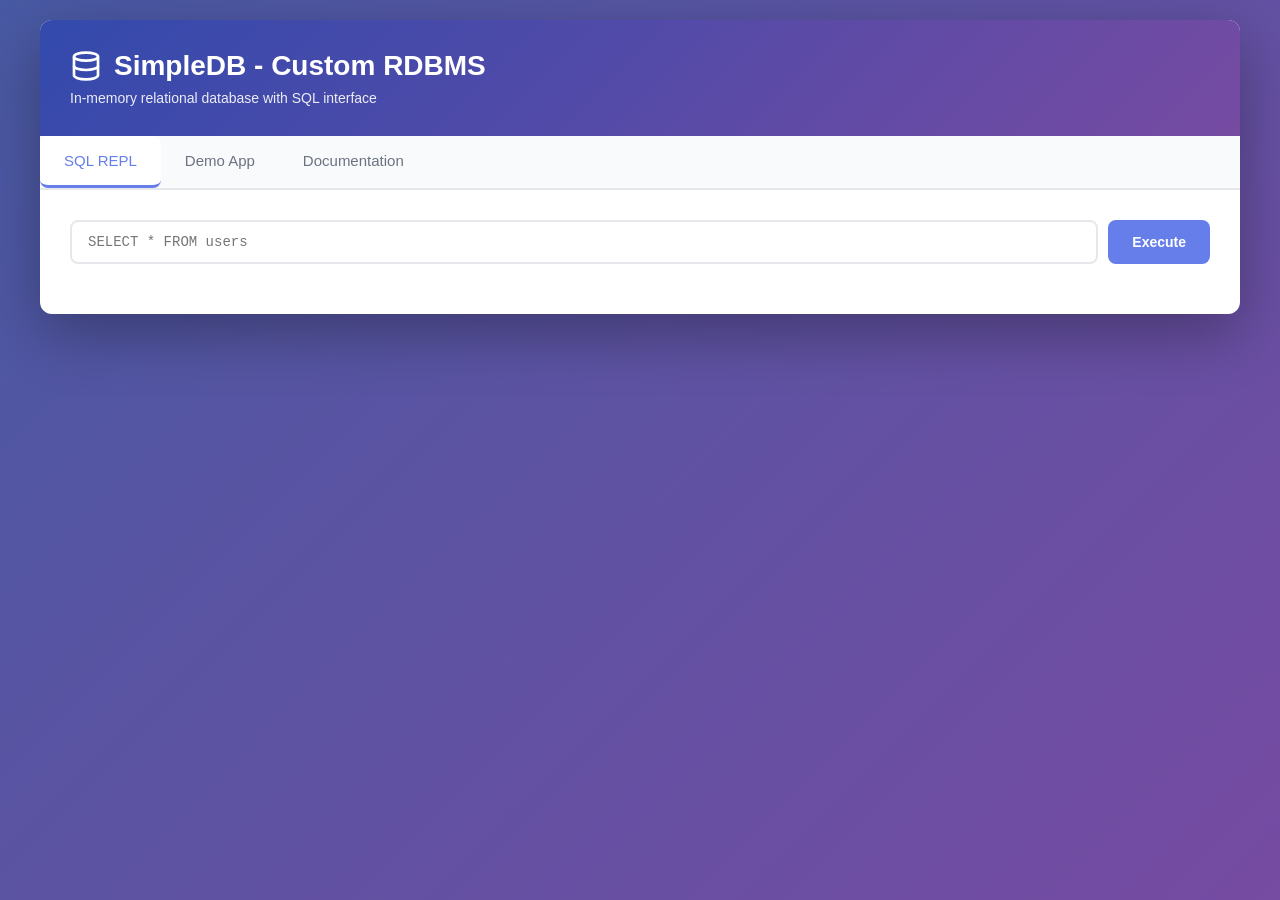
<file: index.html>
<!DOCTYPE html>
<html lang="en">
<head>
    <meta charset="UTF-8">
    <meta name="viewport" content="width=device-width, initial-scale=1.0">
    <title>SimpleRDBMS</title>
    <link rel="icon" href="assets/icons8-database-96.png" type="image/png">
    <link rel="stylesheet" href="assets/styles.css">
</head>
<body>
    <div class="container">
        <div class="header">
            <h1>
                <svg width="32" height="32" viewBox="0 0 24 24" fill="none" stroke="currentColor" stroke-width="2">
                    <ellipse cx="12" cy="5" rx="9" ry="3"></ellipse>
                    <path d="M21 12c0 1.66-4 3-9 3s-9-1.34-9-3"></path>
                    <path d="M3 5v14c0 1.66 4 3 9 3s9-1.34 9-3V5"></path>
                </svg>
                SimpleDB - Custom RDBMS
            </h1>
            <p>In-memory relational database with SQL interface</p>
        </div>

        <div class="tabs">
            <button class="tab active" onclick="switchTab('repl')">SQL REPL</button>
            <button class="tab" onclick="switchTab('demo')">Demo App</button>
            <button class="tab" onclick="switchTab('docs')">Documentation</button>
        </div>

        <div class="content">
            <!-- REPL Tab -->
            <div id="repl-panel" class="tab-panel active">
                <div class="sql-input">
                    <input type="text" id="sql-input" placeholder="SELECT * FROM users" />
                    <button class="btn-primary" onclick="executeSQL()">Execute</button>
                </div>
                <div id="history"></div>
            </div>

            <!-- Demo App Tab -->
            <div id="demo-panel" class="tab-panel">
                <div class="docs-section">
                    <h3>Task Manager Demo</h3>
                    <p style="color: #6b7280; margin-bottom: 20px;">
                        This app uses the SimpleDB backend to manage tasks with full CRUD operations.
                    </p>
                    
                    <div class="sql-input">
                        <input type="text" id="task-input" placeholder="Enter a new task..." />
                        <button class="btn-success" onclick="addTask()">Add Task</button>
                    </div>

                    <div id="task-list"></div>
                </div>
            </div>

            <!-- Documentation Tab -->
            <div id="docs-panel" class="tab-panel">
                <div class="docs-section">
                    <h3>Features</h3>
                    <ul>
                        <li>✅ CREATE TABLE with column types (INTEGER, TEXT, REAL, BOOLEAN)</li>
                        <li>✅ PRIMARY KEY and UNIQUE constraints</li>
                        <li>✅ NOT NULL constraints</li>
                        <li>✅ Automatic indexing on PRIMARY KEY and UNIQUE columns</li>
                        <li>✅ INSERT, SELECT, UPDATE, DELETE operations</li>
                        <li>✅ WHERE clause with comparison operators</li>
                        <li>✅ Basic JOIN operations</li>
                        <li>✅ DROP TABLE support</li>
                    </ul>
                </div>

                <div class="docs-section">
                    <h3>Example Commands</h3>
                    <div class="code-block">
                        <div class="code-line">CREATE TABLE products (id INTEGER PRIMARY KEY, name TEXT NOT NULL, price REAL)</div>
                        <div class="code-line">INSERT INTO products (id, name, price) VALUES (1, 'Laptop', 999.99)</div>
                        <div class="code-line">SELECT * FROM products</div>
                        <div class="code-line">SELECT name, price FROM products WHERE price > 500</div>
                        <div class="code-line">UPDATE products SET price = 899.99 WHERE id = 1</div>
                        <div class="code-line">DELETE FROM products WHERE id = 1</div>
                        <div class="code-line">SELECT * FROM users JOIN tasks ON users.id = tasks.user_id</div>
                    </div>
                </div>

                <div class="docs-section">
                    <h3>Architecture</h3>
                    <p style="color: #374151; line-height: 1.6;">
                        SimpleDB is built from scratch in JavaScript with no external dependencies. It features
                        a columnar storage model with automatic indexing, constraint validation, and a simple
                        SQL parser. The implementation demonstrates core RDBMS concepts including B-tree-style
                        indexing (using Map data structures), transaction-like operations, and relational algebra.
                    </p>
                </div>
            </div>
        </div>
    </div>
    <script src="app.js"></script>   
</body>

</html>
</file>
<file: assets/styles.css>
* {
            margin: 0;
            padding: 0;
            box-sizing: border-box;
        }

        body {
            font-family: -apple-system, BlinkMacSystemFont, 'Segoe UI', Roboto, sans-serif;
            background: linear-gradient(135deg, #4859a3 0%, #764ba2 100%);
            min-height: 100vh;
            padding: 20px;
        }

        .container {
            max-width: 1200px;
            margin: 0 auto;
            background: white;
            border-radius: 12px;
            overflow: hidden;
            box-shadow: 0 20px 60px rgba(0,0,0,0.3);
        }

        .header {
            background: linear-gradient(135deg, #334aad 0%, #764ba2 100%);
            color: white;
            padding: 30px;
        }

        .header h1 {
            font-size: 28px;
            margin-bottom: 8px;
            display: flex;
            align-items: center;
            gap: 12px;
        }

        .header p {
            opacity: 0.9;
            font-size: 14px;
        }

        .tabs {
            display: flex;
            border-bottom: 2px solid #e5e7eb;
            background: #f9fafb;
        }

        .tab {
            padding: 16px 24px;
            border: none;
            background: none;
            cursor: pointer;
            font-size: 15px;
            font-weight: 500;
            color: #6b7280;
            transition: all 0.2s;
            border-bottom: 3px solid transparent;
        }

        .tab:hover {
            color: #374151;
            background: #f3f4f6;
        }

        .tab.active {
            color: #667eea;
            border-bottom-color: #667eea;
            background: white;
        }

        .content {
            padding: 30px;
        }

        .tab-panel {
            display: none;
        }

        .tab-panel.active {
            display: block;
        }

        .sql-input {
            display: flex;
            gap: 10px;
            margin-bottom: 20px;
        }

        input[type="text"] {
            flex: 1;
            padding: 12px 16px;
            border: 2px solid #e5e7eb;
            border-radius: 8px;
            font-size: 14px;
            font-family: 'Courier New', monospace;
            transition: border-color 0.2s;
        }

        input[type="text"]:focus {
            outline: none;
            border-color: #667eea;
        }

        button {
            padding: 12px 24px;
            border: none;
            border-radius: 8px;
            font-size: 14px;
            font-weight: 600;
            cursor: pointer;
            transition: all 0.2s;
        }

        .btn-primary {
            background: #667eea;
            color: white;
        }

        .btn-primary:hover {
            background: #5568d3;
            transform: translateY(-1px);
            box-shadow: 0 4px 12px rgba(102, 126, 234, 0.4);
        }

        .btn-success {
            background: #10b981;
            color: white;
        }

        .btn-success:hover {
            background: #059669;
        }

        .btn-danger {
            background: #ef4444;
            color: white;
            padding: 8px 12px;
        }

        .btn-danger:hover {
            background: #dc2626;
        }

        .history-item {
            background: #f9fafb;
            border: 1px solid #e5e7eb;
            border-radius: 8px;
            padding: 16px;
            margin-bottom: 12px;
        }

        .history-sql {
            font-family: 'Courier New', monospace;
            color: #374151;
            margin-bottom: 12px;
            font-size: 14px;
        }

        .sql-prompt {
            color: #667eea;
            font-weight: bold;
        }

        .result-success {
            color: #10b981;
            font-weight: 500;
        }

        .result-error {
            color: #ef4444;
            font-weight: 500;
        }

        table {
            width: 100%;
            border-collapse: collapse;
            font-size: 14px;
            margin-top: 8px;
        }

        th {
            background: #f3f4f6;
            padding: 12px;
            text-align: left;
            font-weight: 600;
            border: 1px solid #e5e7eb;
        }

        td {
            padding: 10px 12px;
            border: 1px solid #e5e7eb;
        }

        tr:hover {
            background: #f9fafb;
        }

        .task-item {
            display: flex;
            align-items: center;
            gap: 12px;
            padding: 16px;
            background: white;
            border: 1px solid #e5e7eb;
            border-radius: 8px;
            margin-bottom: 8px;
            transition: all 0.2s;
        }

        .task-item:hover {
            box-shadow: 0 4px 12px rgba(0,0,0,0.1);
        }

        .task-checkbox {
            width: 20px;
            height: 20px;
            cursor: pointer;
        }

        .task-title {
            flex: 1;
            font-size: 15px;
        }

        .task-completed {
            text-decoration: line-through;
            color: #9ca3af;
        }

        .empty-state {
            text-align: center;
            padding: 60px 20px;
            color: #9ca3af;
        }

        .docs-section {
            margin-bottom: 30px;
        }

        .docs-section h3 {
            font-size: 20px;
            color: #111827;
            margin-bottom: 12px;
        }

        .docs-section ul {
            list-style: none;
            padding-left: 0;
        }

        .docs-section li {
            padding: 8px 0;
            color: #374151;
        }

        .code-block {
            background: #1f2937;
            color: #f9fafb;
            padding: 20px;
            border-radius: 8px;
            font-family: 'Courier New', monospace;
            font-size: 13px;
            line-height: 1.6;
            overflow-x: auto;
        }

        .code-line {
            margin-bottom: 8px;
        }

        .row-count {
            color: #6b7280;
            font-size: 12px;
            margin-top: 8px;
        }
</file>
